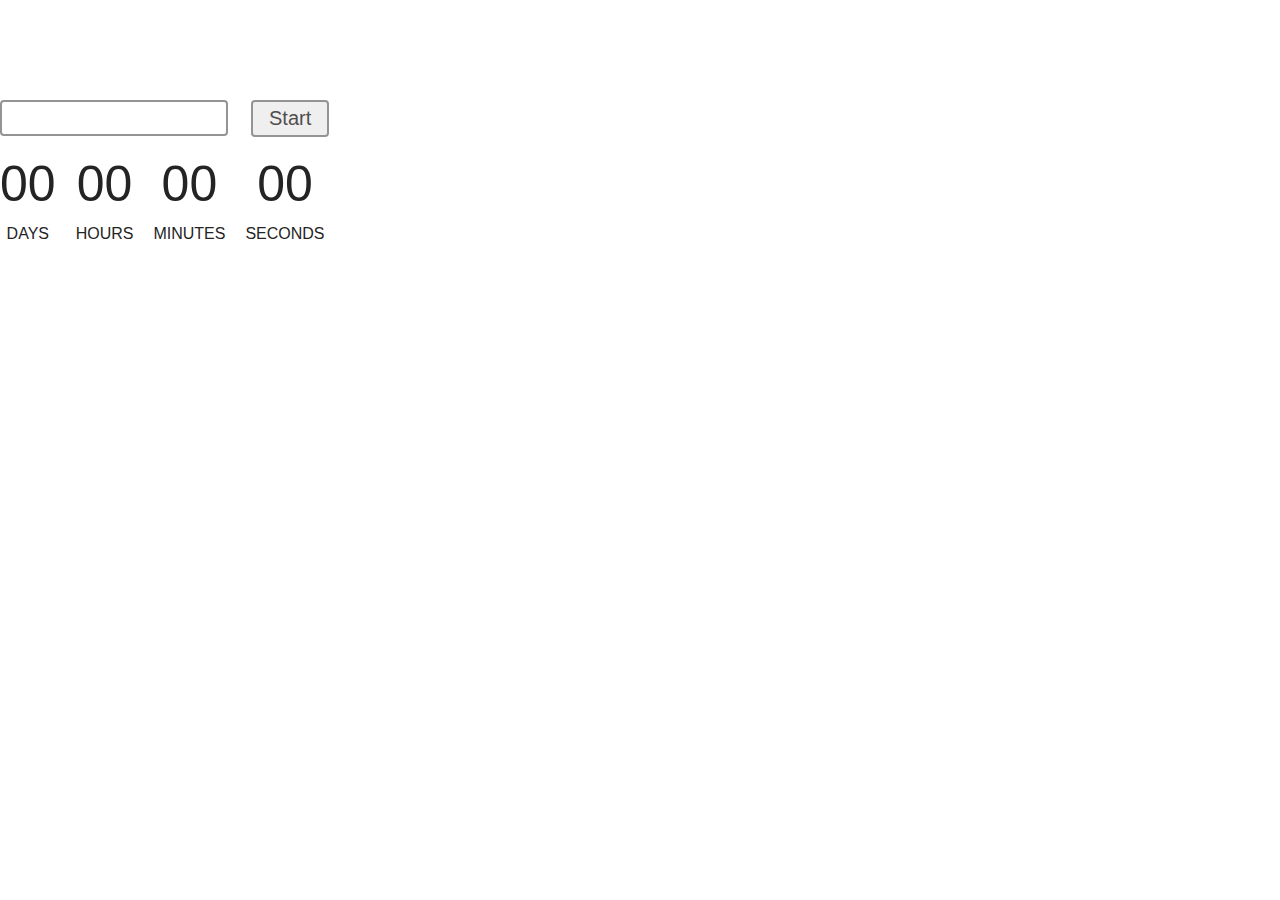
<file: src/1-timer.html>
<!DOCTYPE html>
<html lang="en">
  <head>
    <meta charset="UTF-8" />
    <meta http-equiv="X-UA-Compatible" content="IE=edge" />
    <meta name="viewport" content="width=device-width, initial-scale=1.0" />
    <title>Timer</title>
    <link rel="stylesheet" href="./css/styles.css" />
  </head>
  <body>
    <load
      src="./partials/header.html"
      icon-path="./img/sprite.svg#logo"
      highlight-act="active"
    />
    <div class="timer-picker">
      <input type="text" id="datetime-picker" />
      <button type="button" data-start>Start</button>
    </div>

    <div class="timer">
      <div class="field">
        <span class="value" data-days>00</span>
        <span class="label">Days</span>
      </div>
      <div class="field">
        <span class="value" data-hours>00</span>
        <span class="label">Hours</span>
      </div>
      <div class="field">
        <span class="value" data-minutes>00</span>
        <span class="label">Minutes</span>
      </div>
      <div class="field">
        <span class="value" data-seconds>00</span>
        <span class="label">Seconds</span>
      </div>
    </div>

    <!-- <main>
      <div class="container">
        <h1 class="main-title">
          <span class="main-title-gradient">Welcome</span> to page 2
        </h1>
        <load src="./partials/back-link.html" />
      </div>
    </main> -->

    <!-- <load src="./partials/footer.html" /> -->
    <script type="module" src="./js/1-timer.js"></script>
  </body>
</html>
</file>
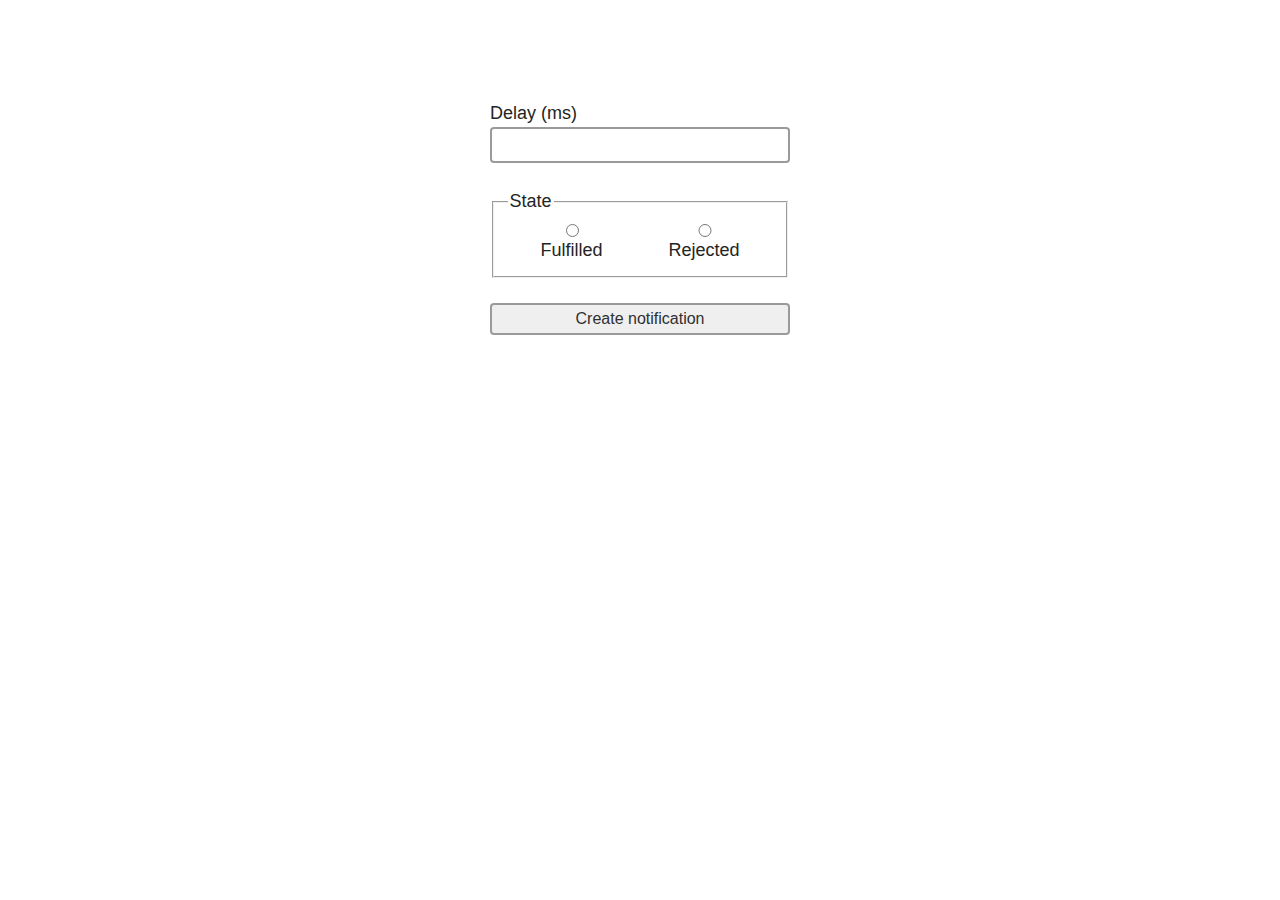
<file: src/2-snackbar.html>
<!DOCTYPE html>
<html lang="en">
  <head>
    <meta charset="UTF-8" />
    <meta http-equiv="X-UA-Compatible" content="IE=edge" />
    <meta name="viewport" content="width=device-width, initial-scale=1.0" />
    <title>snackbar</title>
    <link rel="stylesheet" href="./css/styles.css" />
  </head>
  <body>
    <load
      src="./partials/header.html"
      icon-path="./img/sprite.svg#logo"
      highlight-curr="active"
    />

    <form class="form">
      <label>
        Delay (ms)
        <input type="number" name="delay" required />
      </label>

      <fieldset>
        <legend>State</legend>
        <label>
          <input type="radio" name="state" value="fulfilled" required />
          Fulfilled
        </label>
        <label>
          <input type="radio" name="state" value="rejected" required />
          Rejected
        </label>
      </fieldset>

      <button type="submit">Create notification</button>
    </form>

    <!-- <main>
      <div class="container">
        <h1 class="main-title">
          <span class="main-title-gradient">Welcome</span> to page 3
        </h1>
        <load src="./partials/back-link.html" />
      </div>
    </main> -->

    <!-- <load src="./partials/footer.html" /> -->
    <script type="module" src="./js/2-snackbar.js"></script>
  </body>
</html>
</file>
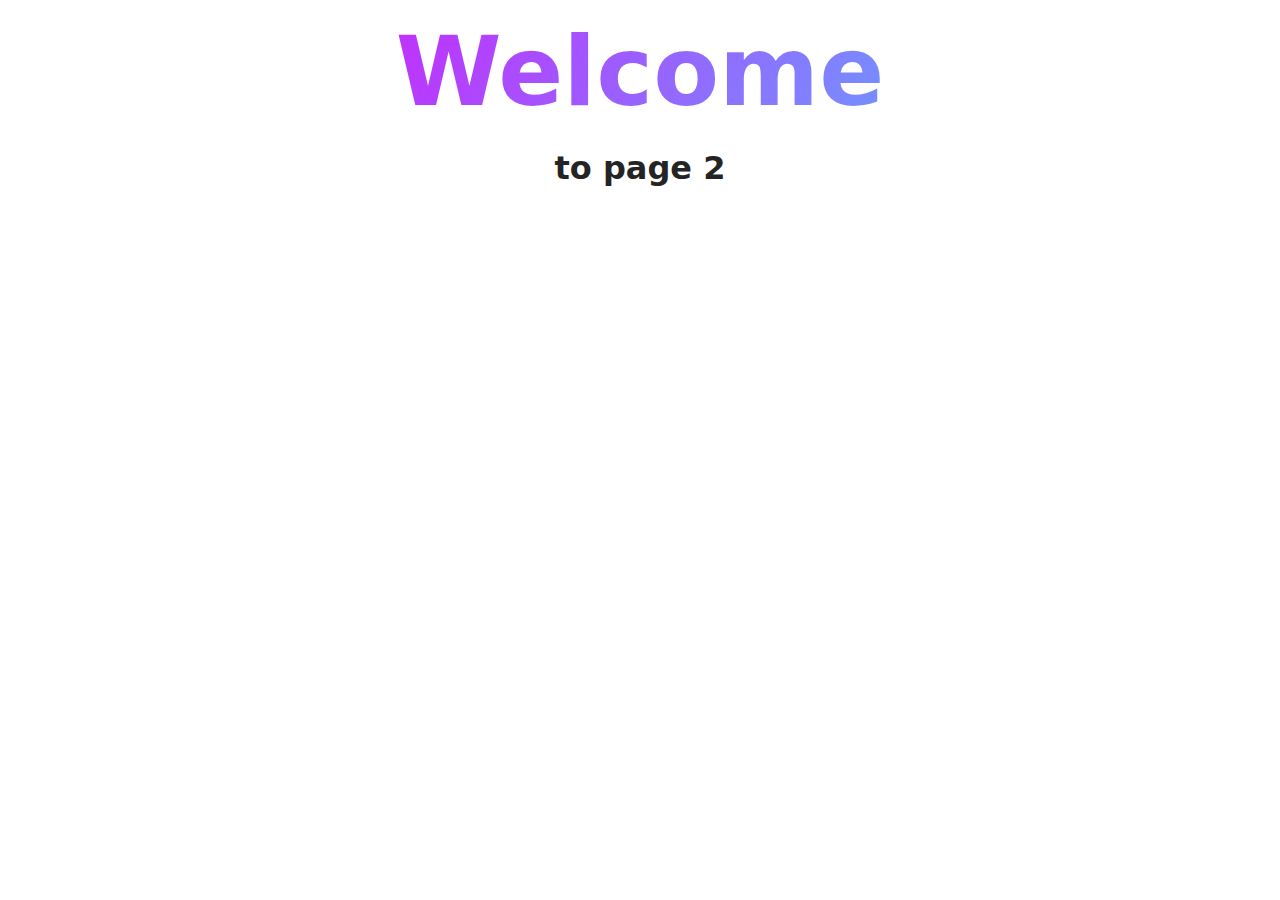
<file: src/page-2.html>
<!DOCTYPE html>
<html lang="en">
  <head>
    <meta charset="UTF-8" />
    <meta http-equiv="X-UA-Compatible" content="IE=edge" />
    <meta name="viewport" content="width=device-width, initial-scale=1.0" />
    <title>Page 2</title>
    <link rel="stylesheet" href="./css/styles.css" />
  </head>
  <body>
    <load
      src="./partials/header.html"
      icon-path="./img/sprite.svg#logo"
      highlight-act="active"
    />

    <main>
      <div class="container">
        <h1 class="main-title">
          <span class="main-title-gradient">Welcome</span> to page 2
        </h1>
        <load src="./partials/back-link.html" />
      </div>
    </main>

    <load src="./partials/footer.html" />
  </body>
</html>
</file>
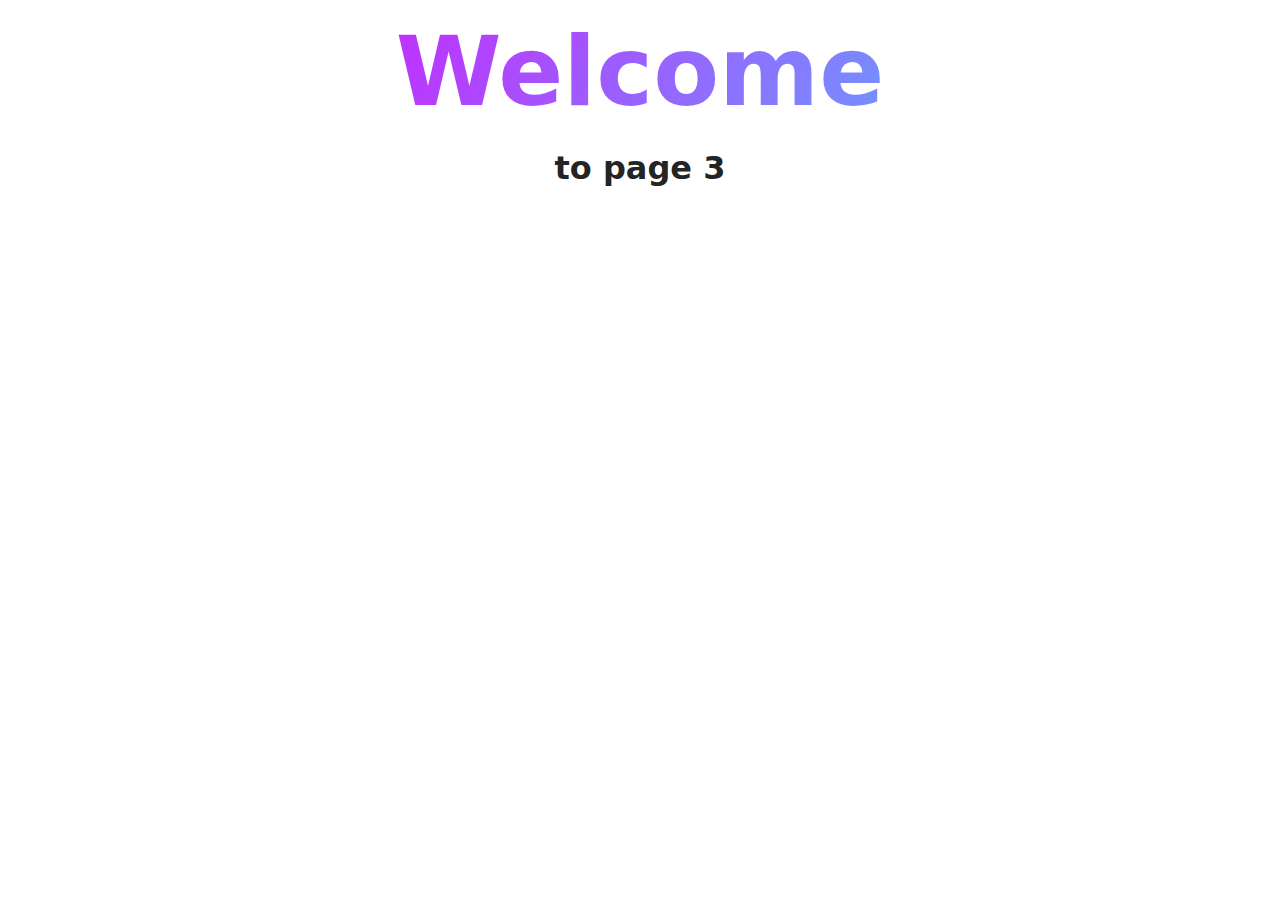
<file: src/page-3.html>
<!DOCTYPE html>
<html lang="en">
  <head>
    <meta charset="UTF-8" />
    <meta http-equiv="X-UA-Compatible" content="IE=edge" />
    <meta name="viewport" content="width=device-width, initial-scale=1.0" />
    <title>Page 3</title>
    <link rel="stylesheet" href="./css/styles.css" />
  </head>
  <body>
    <load
      src="./partials/header.html"
      icon-path="./img/sprite.svg#logo"
      highlight-curr="active"
    />

    <main>
      <div class="container">
        <h1 class="main-title">
          <span class="main-title-gradient">Welcome</span> to page 3
        </h1>
        <load src="./partials/back-link.html" />
      </div>
    </main>

    <load src="./partials/footer.html" />
  </body>
</html>
</file>
<file: src/css/styles.css>
/**
  |============================
  | include css partials with
  | default @import url()
  |============================
*/
/* Common styles */
@import url('./reset.css');
@import url('./base.css');
@import url('./container.css');
@import url('./animations.css');

/* Sections style */
@import url('./header.css');
@import url('./vite-promo.css');
@import url('./badges.css');
@import url('./back-link.css');
@import url('./footer.css');
</file>
